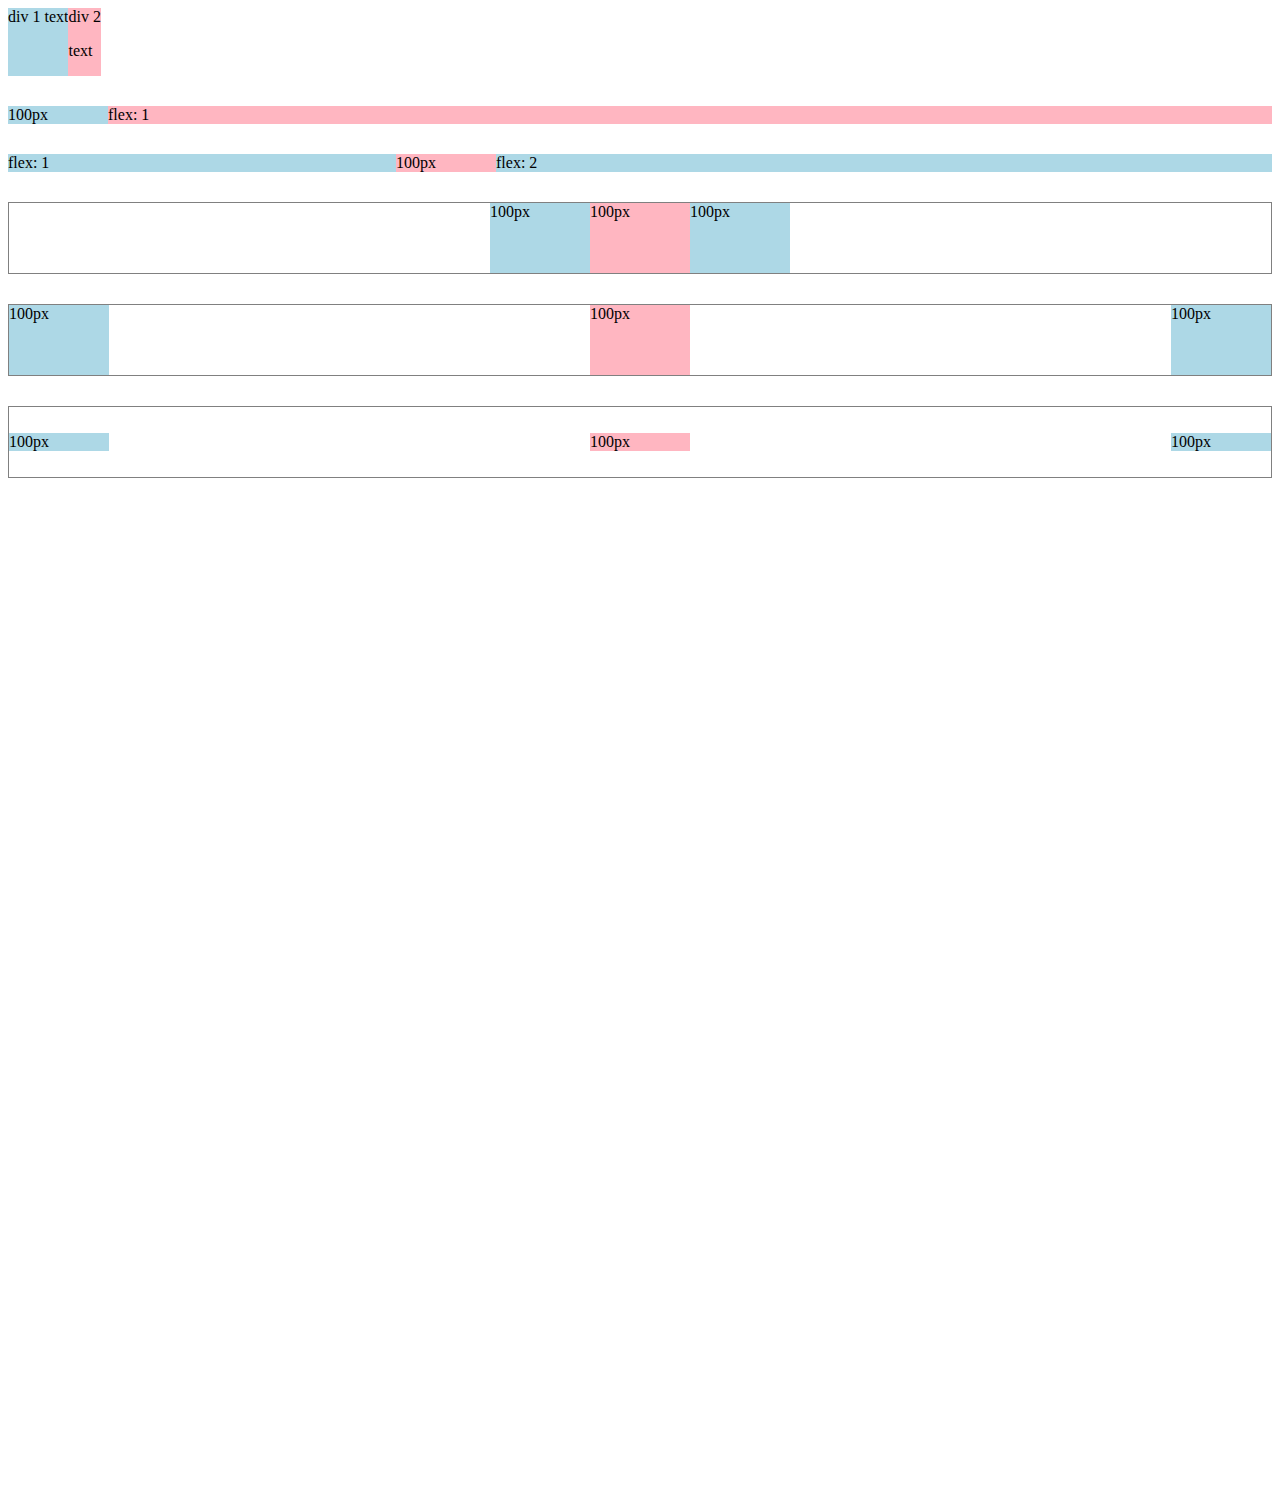
<file: flexbox.html>
<!DOCTYPE html>
<html>
  <head>
    <title>Flexbox Practice</title>
  </head>
  <body style="padding-bottom: 1000px;">
    <div style="
      display: flex;
      flex-direction: row;
    ">
      <div style="background-color: lightblue;">div 1 text</div>
      <div style="background-color: lightpink;">div 2 <p>text</p></div>
    </div>

    <div style="
      margin-top: 30px;
      display: flex;
      flex-direction: row;
    ">
      <div style="
        background-color: lightblue;
        width: 100px;
      ">100px</div>
      <div style="
        background-color: lightpink;
        flex: 1;
      ">flex: 1</div>
    </div>

    <div style="
      margin-top: 30px;
      display: flex;
      flex-direction: row;
    ">
      <div style="
        background-color: lightblue;
        flex: 1;
      ">flex: 1</div>
      <div style="
        background-color: lightpink;
        width: 100px;
      ">100px</div>
      <div style="
        background-color: lightblue;
        flex: 2;
      ">flex: 2</div>
    </div>

    <div style="
      margin-top: 30px;
      height: 70px;
      border-width: 1px;
      border-style: solid;
      border-color: gray;

      display: flex;
      flex-direction: row;
      justify-content: center;
    ">
      <div style="
        background-color: lightblue;
        width: 100px;
      ">100px</div>
      <div style="
        background-color: lightpink;
        width: 100px;
      ">100px</div>
      <div style="
        background-color: lightblue;
        width: 100px;
      ">100px</div>
    </div>

    <div style="
      margin-top: 30px;
      height: 70px;
      border-width: 1px;
      border-style: solid;
      border-color: gray;

      display: flex;
      flex-direction: row;
      justify-content: space-between;
    ">
      <div style="
        background-color: lightblue;
        width: 100px;
      ">100px</div>
      <div style="
        background-color: lightpink;
        width: 100px;
      ">100px</div>
      <div style="
        background-color: lightblue;
        width: 100px;
      ">100px</div>
    </div>

    <div style="
      margin-top: 30px;
      height: 70px;
      border-width: 1px;
      border-style: solid;
      border-color: gray;

      display: flex;
      flex-direction: row;
      justify-content: space-between;
      align-items: center;
    ">
      <div style="
        background-color: lightblue;
        width: 100px;
      ">100px</div>
      <div style="
        background-color: lightpink;
        width: 100px;
      ">100px</div>
      <div style="
        background-color: lightblue;
        width: 100px;
      ">100px</div>
    </div>
  </body>
</html>
</file>
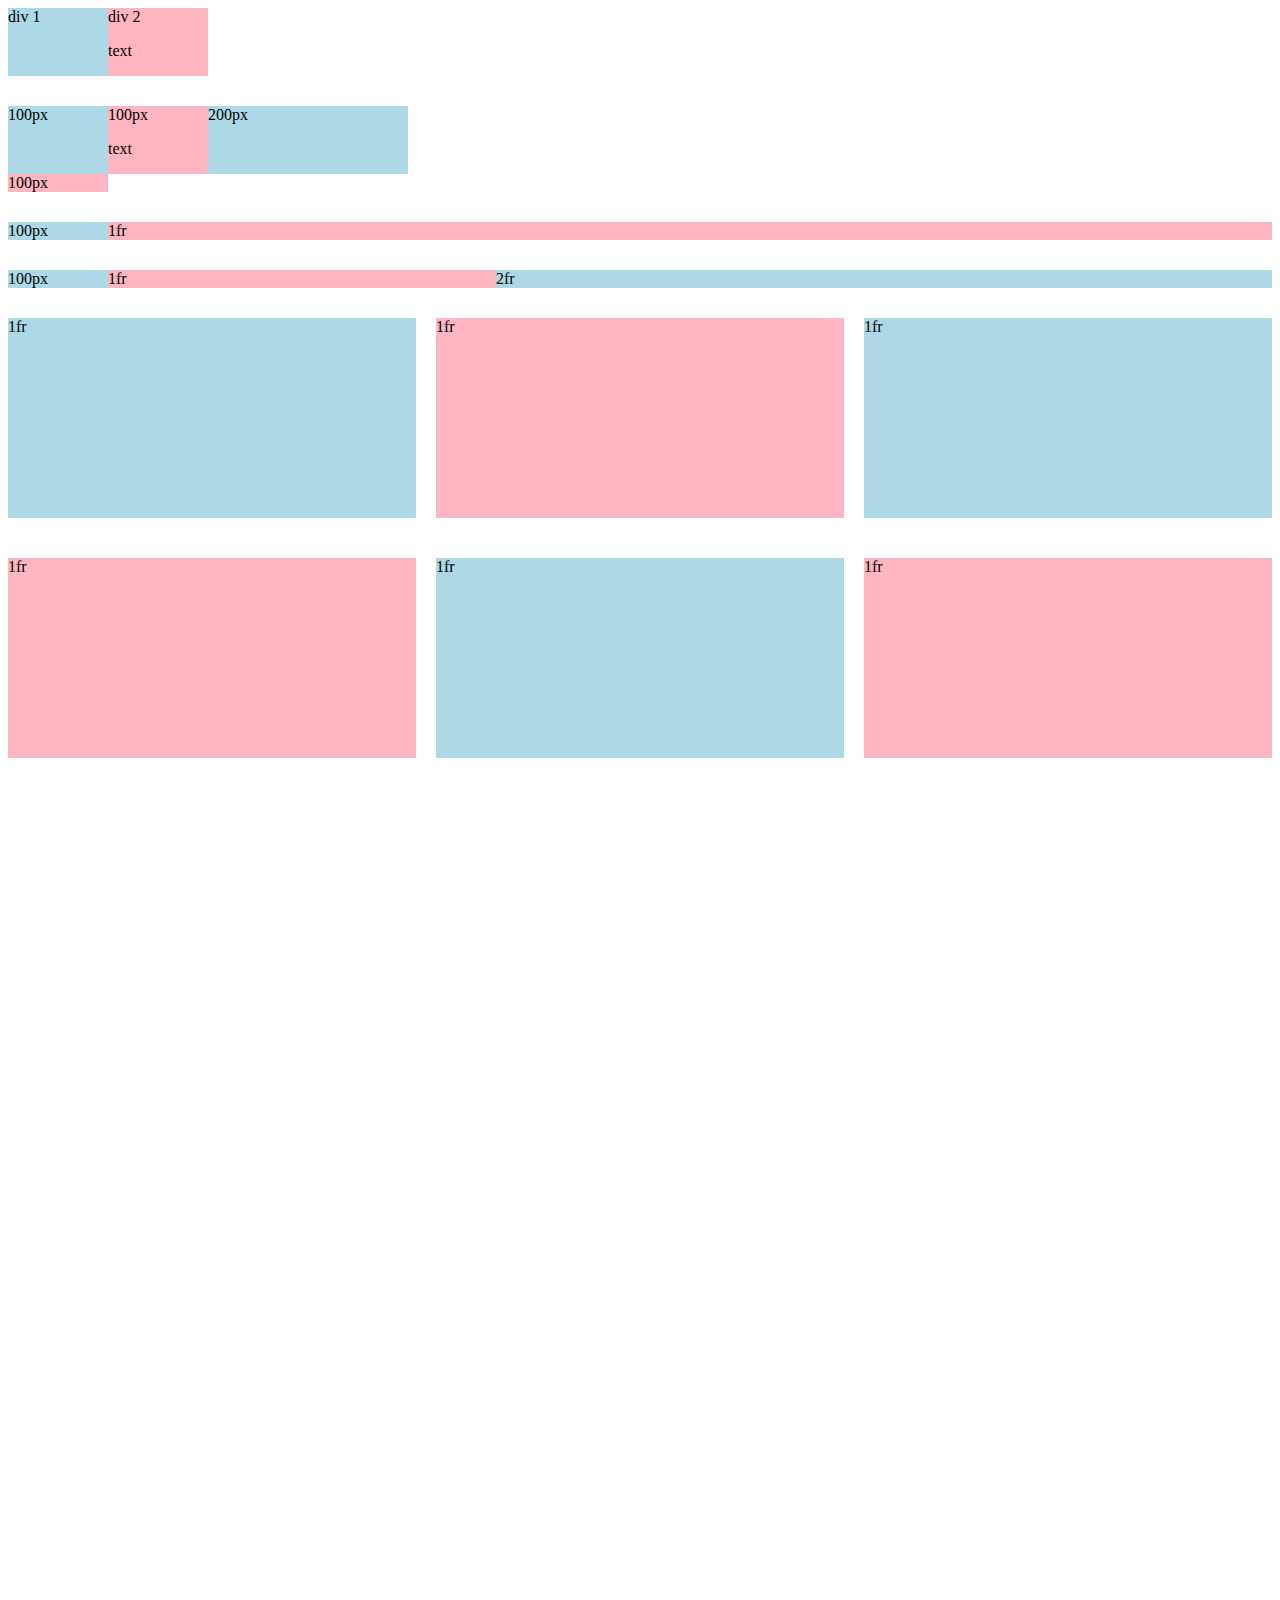
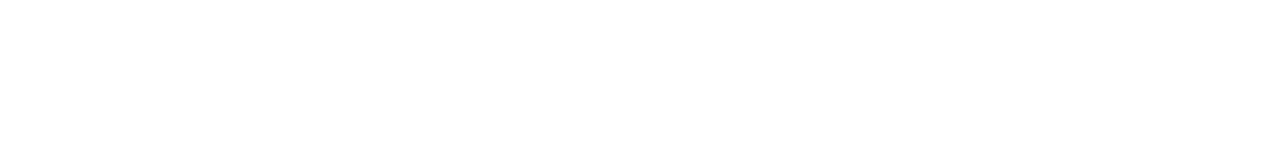
<file: grid.html>
<!DOCTYPE html>
<html>
  <head>
    <title>Grid Practice</title>
  </head>
  <body style="padding-bottom: 1000px;">
    <div style="
      display: grid;
      grid-template-columns: 100px 100px;
    ">
      <div style="background-color: lightblue;">div 1</div>
      <div style="background-color: lightpink;">div 2<p>text</p></div>
    </div>

    <div style="
      margin-top: 30px;
      display: grid;
      grid-template-columns: 100px 100px 200px;
    ">
      <div style="background-color: lightblue;">100px</div>
      <div style="background-color: lightpink;">100px<p>text</p></div>
      <div style="background-color: lightblue;">200px</div>
      <div style="background-color: lightpink;">100px</div>
    </div>

    <div style="
      margin-top: 30px;
      display: grid;
      grid-template-columns: 100px 1fr;
    ">
      <div style="background-color: lightblue;">100px</div>
      <div style="background-color: lightpink;">1fr</div>
    </div>

    <div style="
      margin-top: 30px;
      display: grid;
      grid-template-columns: 100px 1fr 2fr;
    ">
      <div style="background-color: lightblue;">100px</div>
      <div style="background-color: lightpink;">1fr</div>
      <div style="background-color: lightblue;">2fr</div>
    </div>

    <div style="
      margin-top: 30px;
      display: grid;
      grid-template-columns: 1fr 1fr 1fr;
      column-gap: 20px;
      row-gap: 40px;
    ">
      <div style="background-color: lightblue; height: 200px;">1fr</div>
      <div style="background-color: lightpink; height: 200px;">1fr</div>
      <div style="background-color: lightblue; height: 200px;">1fr</div>
      <div style="background-color: lightpink; height: 200px;">1fr</div>
      <div style="background-color: lightblue; height: 200px;">1fr</div>
      <div style="background-color: lightpink; height: 200px;">1fr</div>
    </div>
  </body>
</html>
</file>
